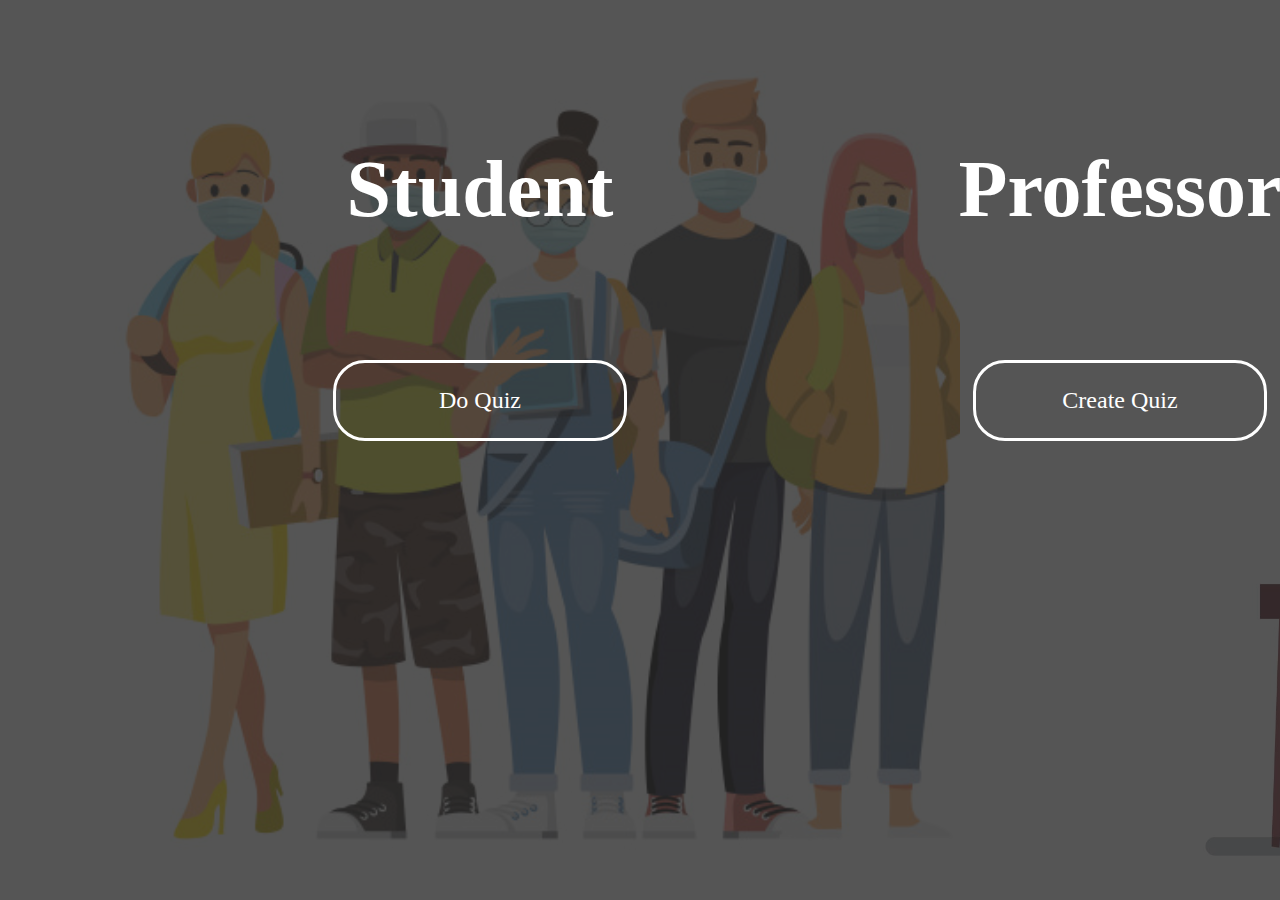
<file: index.html>
<!doctype html>
<html lang="en">

<head>
    <!-- Required meta tags -->
    <meta charset="utf-8">
    <meta name="viewport" content="width=device-width, initial-scale=1">

    <!-- Bootstrap CSS -->
    <link href="https://cdn.jsdelivr.net/npm/bootstrap@5.0.0-beta2/dist/css/bootstrap.min.css" rel="stylesheet"
        integrity="sha384-BmbxuPwQa2lc/FVzBcNJ7UAyJxM6wuqIj61tLrc4wSX0szH/Ev+nYRRuWlolflfl" crossorigin="anonymous">

    <link rel="stylesheet" href="./css/style.css">

    <title>Landing Page</title>
</head>

<body>
    <div class="container-index">
        <div class="split left">
            <h1 class="title-index">Student</h1>
            <a href="./user/index.html" class="btn-index">Do Quiz</a>
        </div>
        <div class="split right">
            <h1 class="title-index">Professor </h1>
            <a href="./admin/index.html" class="btn-index">Create Quiz</a>
        </div>
    </div>


    <!-- Option 1: Bootstrap Bundle with Popper -->
    <script src="https://cdn.jsdelivr.net/npm/bootstrap@5.0.0-beta2/dist/js/bootstrap.bundle.min.js"
        integrity="sha384-b5kHyXgcpbZJO/tY9Ul7kGkf1S0CWuKcCD38l8YkeH8z8QjE0GmW1gYU5S9FOnJ0"
        crossorigin="anonymous"></script>

    <script src="js/app.js" type="module"></script>
</body>

</html>
</file>
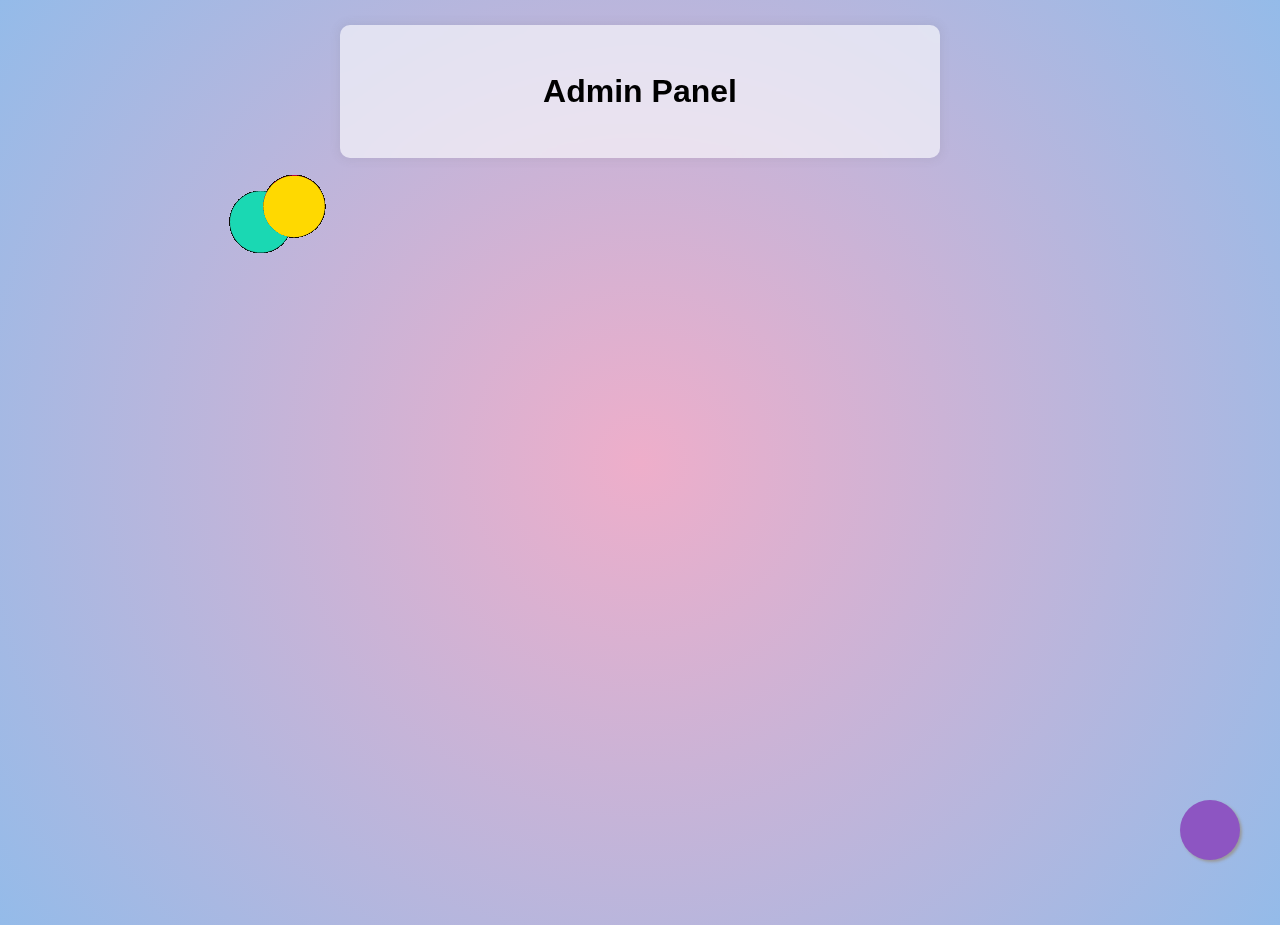
<file: admin/index.html>
<!doctype html>
<html lang="en">

<head>
    <!-- Required meta tags -->
    <meta charset="utf-8">
    <meta name="viewport" content="width=device-width, initial-scale=1">

    <!-- Bootstrap CSS -->
    <link href="https://cdn.jsdelivr.net/npm/bootstrap@5.0.0-beta2/dist/css/bootstrap.min.css" rel="stylesheet"
        integrity="sha384-BmbxuPwQa2lc/FVzBcNJ7UAyJxM6wuqIj61tLrc4wSX0szH/Ev+nYRRuWlolflfl" crossorigin="anonymous">

    <link rel="stylesheet" href="https://cdnjs.cloudflare.com/ajax/libs/font-awesome/5.15.2/css/all.min.css"
        integrity="sha512-HK5fgLBL+xu6dm/Ii3z4xhlSUyZgTT9tuc/hSrtw6uzJOvgRr2a9jyxxT1ely+B+xFAmJKVSTbpM/CuL7qxO8w=="
        crossorigin="anonymous" />

    <link rel="stylesheet" href="../css/style.css">
    <link rel="stylesheet" href="./css/admin.css">

    <title>Admin Page</title>
</head>

<body>

    <div class="container">
        <button id="addBtn" class="float">
            <em class="fas fa-plus my-float"></em>
        </button>

        <div class="row">
            <div id="admin-div">
                <div class="box">
                    <div class="box-body-admin">
                        <div>
                            <a data-bs-toggle="tooltip" data-bs-placement="bottom" title="Back to landing page"
                                href="../index.html"><em class="fas fa-arrow-left float-start"></em></a>
                            <a data-bs-toggle="tooltip" id="instruction" data-bs-placement="bottom" title="Instructions"
                                href="#"><em class="fas fa-question float-end"></em></a>
                        </div>
                        <h1 class="box-title-admin">Admin Panel</h1>
                    </div>
                </div>
            </div>
            <div class="text-center mt-5" id="loading">
                <img src="../img/loading.gif" alt="">
            </div>
            <div id="quiz">
            </div>
        </div>
        <!-- The Modal -->
        <div id="myModal" class="modal">

            <!-- Modal content -->
            <div class="modal-content">
                <div class="modal-header">
                    <h2 id="modal-title"></h2>
                    <div class="close"><em class="fas fa-times"></em></div>
                </div>

                <div class="modal-body">
                    <div id="submit-div" class="mt-3 align-content-center justify-content-center">
                        <button id="create" class="modal-button">Submit</button>
                        <button id="update" class="modal-button">Update</button>
                    </div>

                </div>
            </div>

        </div>

    </div>



    <script src="https://cdn.jsdelivr.net/npm/bootstrap@5.0.0-beta2/dist/js/bootstrap.bundle.min.js"
        integrity="sha384-b5kHyXgcpbZJO/tY9Ul7kGkf1S0CWuKcCD38l8YkeH8z8QjE0GmW1gYU5S9FOnJ0"
        crossorigin="anonymous"></script>

    <script>
        function auto_height(elem) {  /* javascript */
            elem.style.height = "1px";
            elem.style.height = (elem.scrollHeight) + "px";
        }
    </script>
    <script src="./js/admin.js" type="module"></script>
</body>

</html>
</file>
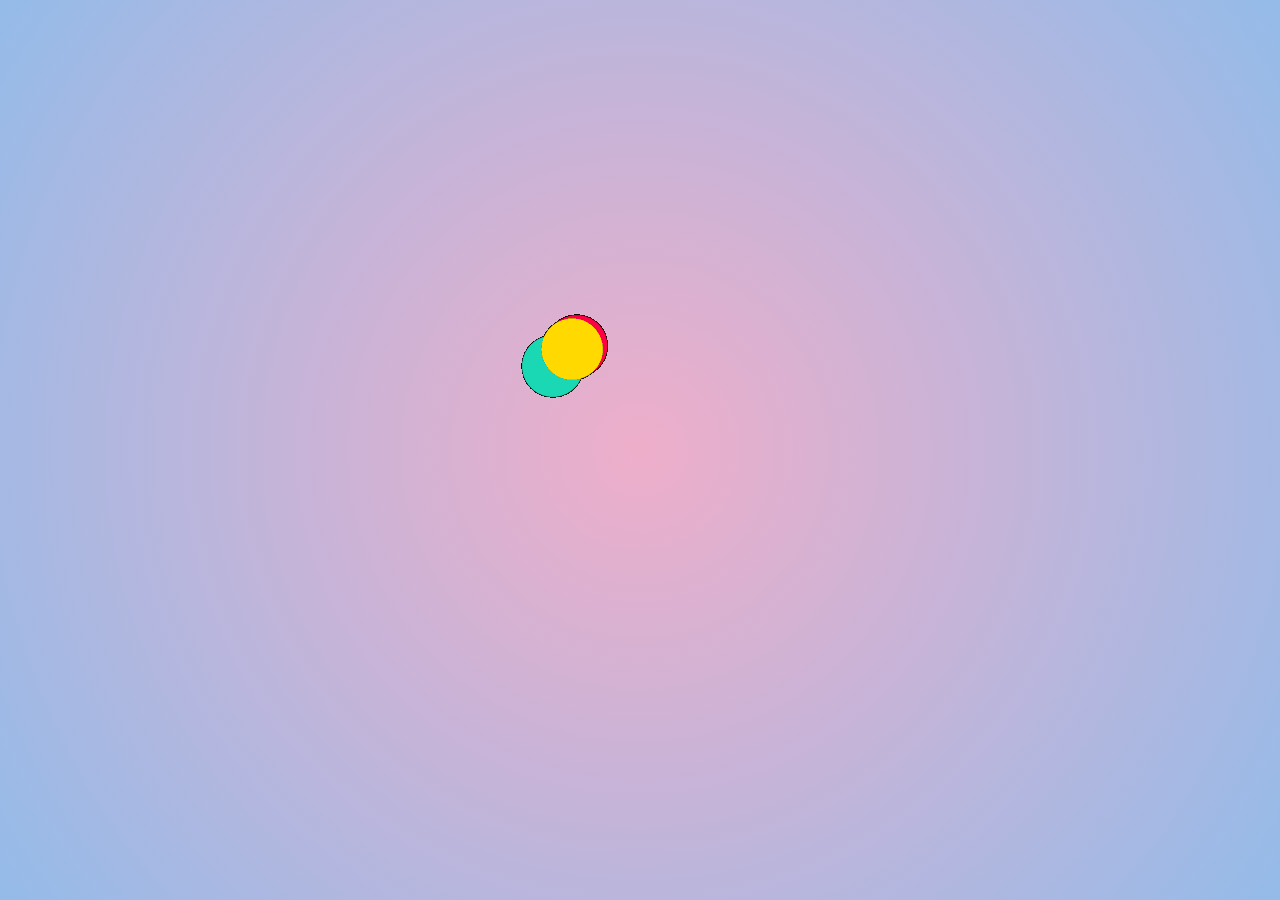
<file: user/index.html>
<!doctype html>
<html lang="en">

<head>
    <!-- Required meta tags -->
    <meta charset="utf-8">
    <meta name="viewport" content="width=device-width, initial-scale=1">

    <!-- Bootstrap CSS -->
    <link href="https://cdn.jsdelivr.net/npm/bootstrap@5.0.0-beta2/dist/css/bootstrap.min.css" rel="stylesheet"
        integrity="sha384-BmbxuPwQa2lc/FVzBcNJ7UAyJxM6wuqIj61tLrc4wSX0szH/Ev+nYRRuWlolflfl" crossorigin="anonymous">

    <link rel="stylesheet" href="https://cdnjs.cloudflare.com/ajax/libs/font-awesome/5.15.2/css/all.min.css"
        integrity="sha512-HK5fgLBL+xu6dm/Ii3z4xhlSUyZgTT9tuc/hSrtw6uzJOvgRr2a9jyxxT1ely+B+xFAmJKVSTbpM/CuL7qxO8w=="
        crossorigin="anonymous" />

    <link rel="stylesheet" href="./css/user.css">

    <title>Student Page</title>
</head>

<body>
    <div id="quiz">
        <div class="card mt-3">
            <div class="card-body" id="show">
                <div class="group">
                    <button id="prev"><em class="fas fa-step-backward"></em></button>
                    <button id="next"><em class="fas fa-step-forward"></em></button>
                </div>
            </div>
        </div>
    </div>
    <div class="mt-5" id="loading">
        <img src="../img/loading.gif" alt="">
    </div>


    <!-- Option 1: Bootstrap Bundle with Popper -->
    <script src="https://cdn.jsdelivr.net/npm/bootstrap@5.0.0-beta2/dist/js/bootstrap.bundle.min.js"
        integrity="sha384-b5kHyXgcpbZJO/tY9Ul7kGkf1S0CWuKcCD38l8YkeH8z8QjE0GmW1gYU5S9FOnJ0"
        crossorigin="anonymous"></script>

    <script src="./js/user.js" type="module"></script>

</body>

</html>
</file>
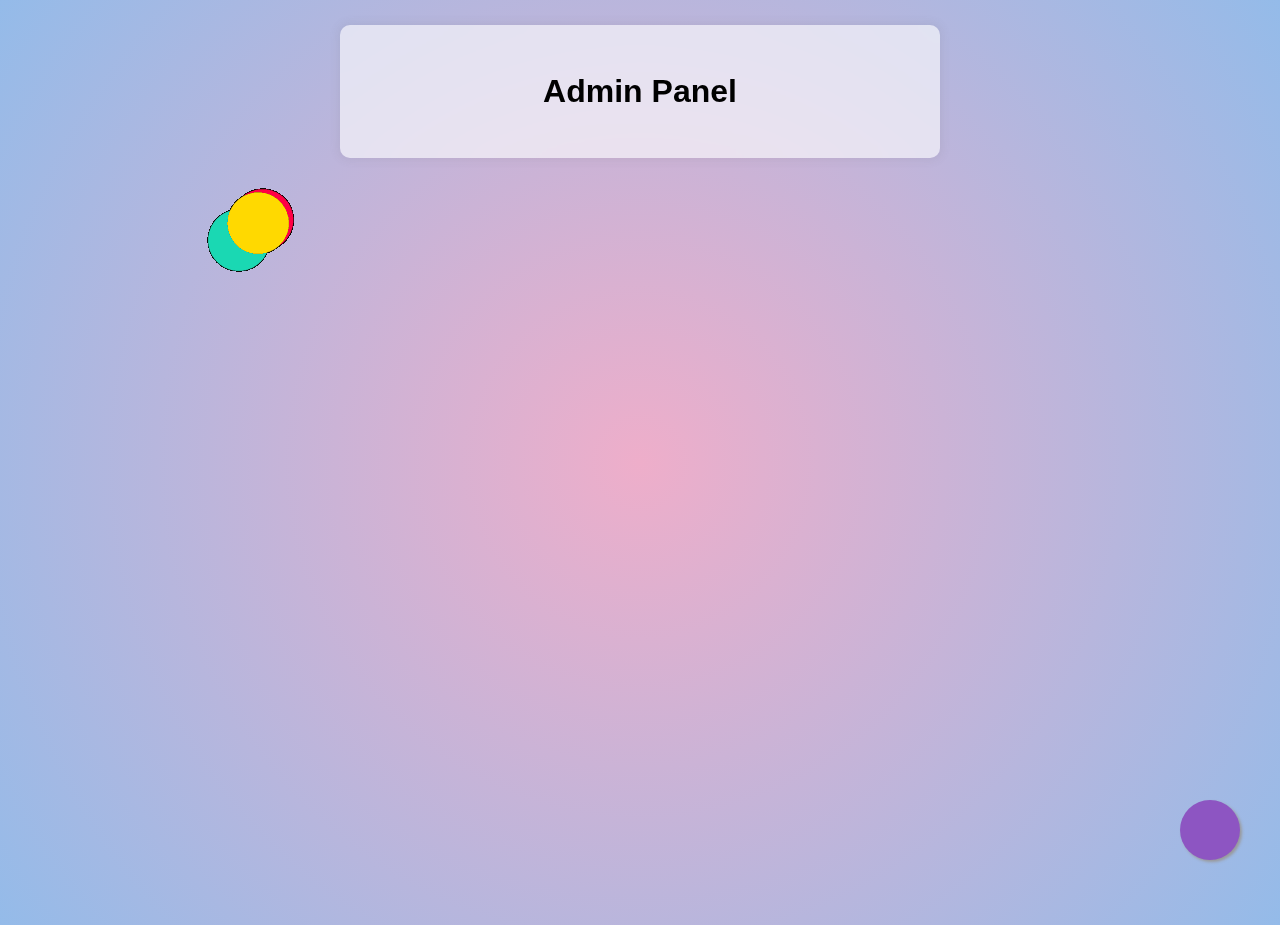
<file: admin.html>
<!doctype html>
<html lang="en">

<head>
    <!-- Required meta tags -->
    <meta charset="utf-8">
    <meta name="viewport" content="width=device-width, initial-scale=1">

    <!-- Bootstrap CSS -->
    <link href="https://cdn.jsdelivr.net/npm/bootstrap@5.0.0-beta2/dist/css/bootstrap.min.css" rel="stylesheet"
        integrity="sha384-BmbxuPwQa2lc/FVzBcNJ7UAyJxM6wuqIj61tLrc4wSX0szH/Ev+nYRRuWlolflfl" crossorigin="anonymous">

    <link rel="stylesheet" href="https://cdnjs.cloudflare.com/ajax/libs/font-awesome/5.15.2/css/all.min.css"
        integrity="sha512-HK5fgLBL+xu6dm/Ii3z4xhlSUyZgTT9tuc/hSrtw6uzJOvgRr2a9jyxxT1ely+B+xFAmJKVSTbpM/CuL7qxO8w=="
        crossorigin="anonymous" />

    <link rel="stylesheet" href="./css/style.css">
    <link rel="stylesheet" href="./css/admin.css">

    <title>Admin Page</title>
</head>

<body>

    <div class="container">
        <button id="addBtn" class="float">
            <em class="fas fa-plus my-float"></em>
        </button>

        <div class="row">
            <div id="admin-div">
                <div class="box">
                    <div class="box-body-admin">
                        <div>
                            <a data-bs-toggle="tooltip" data-bs-placement="bottom" title="Back to landing page"
                                href="./index.html"><em class="fas fa-arrow-left float-start"></em></a>
                            <a data-bs-toggle="tooltip" id="instruction" data-bs-placement="bottom" title="Instructions"
                                href="#"><em class="fas fa-question float-end"></em></a>
                        </div>
                        <h1 class="box-title-admin">Admin Panel</h1>
                    </div>
                </div>
            </div>
            <div class="text-center mt-5" id="loading">
                <img src="img/loading.gif" alt="">
            </div>
            <div id="quiz">
            </div>
        </div>
        <!-- The Modal -->
        <div id="myModal" class="modal">

            <!-- Modal content -->
            <div class="modal-content">
                <div class="modal-header">
                    <h2 id="modal-title"></h2>
                    <div class="close"><em class="fas fa-times"></em></div>
                </div>

                <div class="modal-body">
                    <div id="submit-div" class="mt-3 align-content-center justify-content-center">
                        <button id="create" class="modal-button">Submit</button>
                        <button id="update" class="modal-button">Update</button>
                    </div>

                </div>
            </div>

        </div>

    </div>



    <script src="https://cdn.jsdelivr.net/npm/bootstrap@5.0.0-beta2/dist/js/bootstrap.bundle.min.js"
        integrity="sha384-b5kHyXgcpbZJO/tY9Ul7kGkf1S0CWuKcCD38l8YkeH8z8QjE0GmW1gYU5S9FOnJ0"
        crossorigin="anonymous"></script>

    <script>
        function auto_height(elem) {  /* javascript */
            elem.style.height = "1px";
            elem.style.height = (elem.scrollHeight) + "px";
        }
    </script>
    <script src="js/admin/admin.js" type="module"></script>
</body>

</html>
</file>
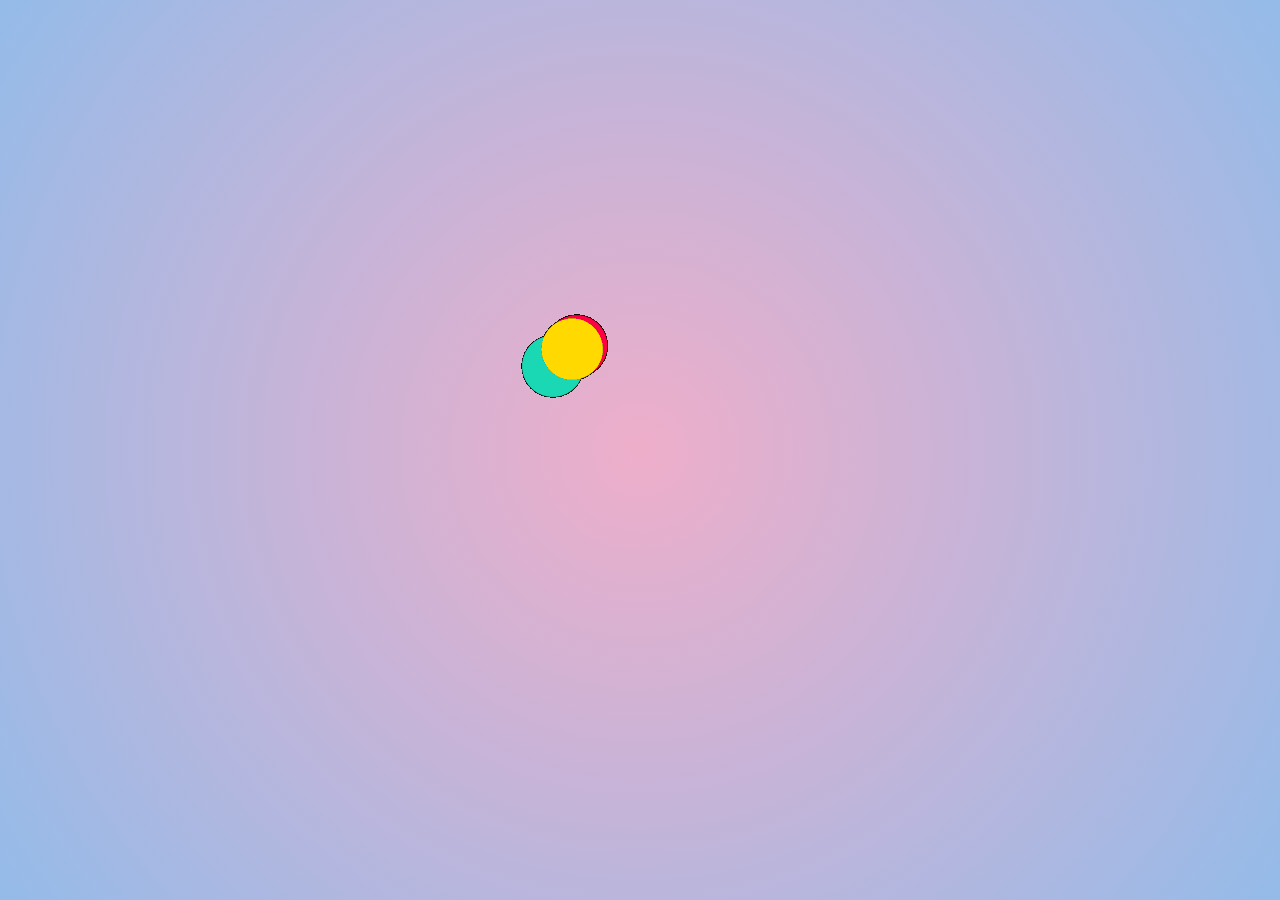
<file: user.html>
<!doctype html>
<html lang="en">

<head>
    <!-- Required meta tags -->
    <meta charset="utf-8">
    <meta name="viewport" content="width=device-width, initial-scale=1">

    <!-- Bootstrap CSS -->
    <link href="https://cdn.jsdelivr.net/npm/bootstrap@5.0.0-beta2/dist/css/bootstrap.min.css" rel="stylesheet"
        integrity="sha384-BmbxuPwQa2lc/FVzBcNJ7UAyJxM6wuqIj61tLrc4wSX0szH/Ev+nYRRuWlolflfl" crossorigin="anonymous">

    <link rel="stylesheet" href="https://cdnjs.cloudflare.com/ajax/libs/font-awesome/5.15.2/css/all.min.css"
        integrity="sha512-HK5fgLBL+xu6dm/Ii3z4xhlSUyZgTT9tuc/hSrtw6uzJOvgRr2a9jyxxT1ely+B+xFAmJKVSTbpM/CuL7qxO8w=="
        crossorigin="anonymous" />

    <link rel="stylesheet" href="./css/user.css">

    <title>Student Page</title>
</head>

<body>
    <div id="quiz">
        <div class="card mt-3">
            <div class="card-body" id="show">
                <div class="group">
                    <button id="prev"><em class="fas fa-step-backward"></em></button>
                    <button id="next"><em class="fas fa-step-forward"></em></button>
                </div>
            </div>
        </div>
    </div>
    <div class="mt-5" id="loading">
        <img src="img/loading.gif" alt="">
    </div>


    <!-- Option 1: Bootstrap Bundle with Popper -->
    <script src="https://cdn.jsdelivr.net/npm/bootstrap@5.0.0-beta2/dist/js/bootstrap.bundle.min.js"
        integrity="sha384-b5kHyXgcpbZJO/tY9Ul7kGkf1S0CWuKcCD38l8YkeH8z8QjE0GmW1gYU5S9FOnJ0"
        crossorigin="anonymous"></script>

    <script src="./js/user/user.js" type="module"></script>

</body>

</html>
</file>
<file: css/style.css>
body {
  height: 100vh;
  margin: 0;
}

.container-index {
  width: 100%;
  height: 100%;
  position: relative;
}

.title-index {
  font-size: 5rem;
  color: #fff;
  position: absolute;
  left: 50%;
  top: 10%;
  transform: translateX(-50%);
}

.btn-index {
  position: absolute;
  display: flex;
  align-items: center;
  justify-content: center;
  left: 50%;
  top: 40%;
  transform: translateX(-50%);
  text-decoration: none;
  color: #fff;
  border: #fff solid 0.2rem;
  border-radius: 2rem;
  font-size: 1.5rem;
  width: 15rem;
  padding: 1.5rem;
}

.split.left .btn-index:hover {
  background-color: rgb(231, 211, 28);
  border-color: rgb(231, 211, 28);
  color: #333;
}

.split.right .btn-index:hover {
  background-color: rgb(40, 207, 40);
  border-color: rgb(40, 207, 40);
  color: #333;
}

.split {
  position: absolute;
  width: 50%;
  height: 100%;
  overflow: hidden;
}

.split.left {
  left: 0;
  background: url('../img/student.jpeg');
  background-repeat: no-repeat;
  background-size: cover;
}

.split.left::before {
  content: '';
  position: absolute;
  width: 100%;
  height: 100%;
  background-color: rgba(43, 43, 43, 0.8);
}

.split.right {
  right: 0;
  background: url('../img/teacher.jpeg');
  background-repeat: no-repeat;
  background-size: cover;
}

.split.right::before {
  content: '';
  position: absolute;
  width: 100%;
  height: 100%;
  background-color: rgba(43, 43, 43, 0.8);
}

.split.right,
.split.left,
.split.right::before,
.split.left::before {
  transition: all 1200ms ease-in-out;
}

.hover-left .left,
.hover-right .right {
  width: 75%;
}

.hover-left .right,
.hover-right .left {
  width: 25%;
}

@media (max-width: 800px) {
  h1 {
    font-size: 2rem;
    top: 30%;
  }

  .btn-index {
    padding: 1.2rem;
    width: 12rem;
  }
}
</file>
<file: admin/css/admin.css>
body {
  background: rgb(238, 174, 202);
  background: radial-gradient(
    circle,
    rgba(238, 174, 202, 1) 0%,
    rgba(148, 187, 233, 1) 100%
  );
  font-family: 'Poppins', sans-serif;
  font-weight: lighter;
  height: 100vh;
}

ul {
  list-style-type: none;
  padding: 0;
}

ul li {
  font-size: 1.2rem;
  margin: 1rem 0;
  background-color: inherit !important;
}

a {
  text-decoration: none;
  color: #8d55c2;
}

a:hover {
  color: #844db8;
}

#loading {
  display: none;
}

img {
  background: none;
}

button {
  font-size: 1.2rem;
  font-family: inherit;
  padding: 1rem;
  border-radius: 10px;
  width: 6rem;
  height: auto;
  background-color: #8d55c2;
  color: #fff;
  border: none;
}

button:hover {
  background-color: #844db8;
}

#quiz input[type='radio'] {
  display: none;
}

#quiz input[type='radio'] ~ *::before {
  content: '';
  display: inline-block;
  width: 1rem;
  height: 1rem;
  margin-right: 0.3rem;
  border-radius: 50%;
  border-style: solid;
  border-width: 0.1rem;
  border-color: gray;
}

#quiz input[type='radio']:checked ~ *::before {
  background-color: #8d55c2;
}

#quiz input[type='radio']:checked + * {
  color: #8d55c2;
}

.form-check-input:checked[type='checkbox'] {
  background-color: #8d55c2;
  border-color: #8d55c2;
}

.box {
  width: 600px;
  background-color: rgba(255, 255, 255, 0.609);
  -webkit-backdrop-filter: blur(10px);
  backdrop-filter: blur(10px);
  box-shadow: 0 0 10px 2px rgba(100, 100, 100, 0.1);
  border-radius: 10px;
  margin: 0 auto;
}

#admin-div {
  margin-top: 25px;
}

#deleteBtn {
  margin: auto;
  display: block;
  width: 60px;
  height: 60px;
  bottom: 40px;
  right: 40px;
  padding: 0px;
  color: #fff;
  border-radius: 50px;
  box-shadow: 2px 2px 3px #999;
}

#quiz {
  margin-bottom: 25px;
}

.box-body {
  padding: 4rem;
}

.box-body-admin {
  padding: 2rem;
  text-align: center;
}

.box-title-admin {
  font-size: 2rem;
  padding: 1rem;
  margin: 0;
}

.box-title {
  font-size: 1.2rem;
  padding: 1rem;
  margin: 0;
}

.list-group-item {
  border: none;
}

.option-content {
  white-space: pre-line;
}

.group {
  margin: 2rem 0 2rem 0;
}

.modal-button {
  float: right;
}

.float {
  position: fixed;
  width: 60px;
  height: 60px;
  bottom: 40px;
  right: 40px;
  padding: 0px;
  background-color: #8d55c2;
  color: #fff;
  border-radius: 50px;
  box-shadow: 2px 2px 3px #999;
  z-index: 4;
}

.auto_height {
  width: 100%;
}

@media (max-width: 600px) {
  .group {
    display: flex;
    align-items: center;
    justify-content: center;
  }

  #submit {
    margin-right: 5px;
  }

  button {
    margin: auto;
  }
}

/* Ref: W3Schools */
/* Modal */
/* The Modal (background) */
.modal {
  display: none; /* Hidden by default */
  position: fixed; /* Stay in place */
  z-index: 1; /* Sit on top */
  left: 0;
  top: 0;
  width: 100%; /* Full width */
  height: 100%; /* Full height */
  overflow: auto; /* Enable scroll if needed */
  background-color: rgb(0, 0, 0); /* Fallback color */
  background-color: rgba(0, 0, 0, 0.4); /* Black w/ opacity */
  -webkit-animation-name: fadeIn; /* Fade in the background */
  -webkit-animation-duration: 0.4s;
  animation-name: fadeIn;
  animation-duration: 0.4s;
}

/* Modal Content */
.modal-content {
  position: fixed;
  left: 25%;
  right: 25%;
  bottom: 0;
  margin-bottom: 2rem;
  border-radius: 10px;
  background-color: #fefefe;
  width: 50%;
  -webkit-animation-name: slideIn;
  -webkit-animation-duration: 0.4s;
  animation-name: slideIn;
  animation-duration: 0.4s;
}

/* The Close Button */
.close {
  color: white;
  float: right;
  font-size: 28px;
  font-weight: bold;
}

.close:hover,
.close:focus {
  color: #000;
  text-decoration: none;
  cursor: pointer;
}

.modal-header {
  background-color: #8d55c2;
  color: white;
}

.form-check-input[type='radio']:checked {
  background-color: #8d55c2;
  border: #8d55c2;
  background-image: none;
}

textarea {
  border: none;
  border-radius: 10px;
  resize: none;
  overflow: hidden;
  height: auto;
}

.form-control:disabled,
.form-control[readonly] {
  background-color: #986be0;
  border: none;
  border-radius: 10px;
  color: white;
}

.form-control {
  border: none;
  border-radius: 10px;
}

.input-group-text {
  background-color: white;
  border: none;
}

#add-option {
  text-decoration: none;
}

@media (max-width: 800px) {
  .modal-content {
    position: fixed;
    bottom: 0;
    left: 0;
    right: 0;
    margin-bottom: 2rem;
    border-radius: 10px;
    background-color: #fefefe;
    width: 100%;
    -webkit-animation-name: slideIn;
    -webkit-animation-duration: 0.4s;
    animation-name: slideIn;
    animation-duration: 0.4s;
  }
}

/* Add Animation */
@-webkit-keyframes slideIn {
  from {
    bottom: -300px;
    opacity: 0;
  }
  to {
    bottom: 0;
    opacity: 1;
  }
}

@keyframes slideIn {
  from {
    bottom: -300px;
    opacity: 0;
  }
  to {
    bottom: 0;
    opacity: 1;
  }
}

@-webkit-keyframes fadeIn {
  from {
    opacity: 0;
  }
  to {
    opacity: 1;
  }
}

@keyframes fadeIn {
  from {
    opacity: 0;
  }
  to {
    opacity: 1;
  }
}
</file>
<file: user/css/user.css>
body {
  background: rgb(238, 174, 202);
  background: radial-gradient(
    circle,
    rgba(238, 174, 202, 1) 0%,
    rgba(148, 187, 233, 1) 100%
  );

  font-family: 'Poppins', sans-serif;
  font-weight: lighter;
  display: grid;
  align-items: center;
  justify-content: center;
  height: 100vh;
  margin: 0;
}

ul {
  list-style-type: none;
  padding: 0;
}

ul li {
  font-size: 1.2rem;
  margin: 1rem 0;
}

ul li label {
  cursor: pointer;
}

#loading {
  display: none;
}

img {
  background: none;
}

button {
  font-size: 1.2rem;
  font-family: inherit;
  padding: 1.3rem;
  border-radius: 2rem;
  width: 7rem;
  height: auto;
  background-color: #8d55c2;
  color: #fff;
  border: none;
}

button:hover {
  background-color: #844db8;
}

.card {
  background-color: rgba(255, 255, 255, 0.609);
  -webkit-backdrop-filter: blur(10px);
  backdrop-filter: blur(10px);
  width: 600px;
  box-shadow: 0 0 10px 2px rgba(100, 100, 100, 0.1);
  border-radius: 10px;
}

.card-body {
  padding: 4rem;
}

.card-title {
  font-size: 1.2rem;
  padding: 1rem;
  margin: 0;
}

textarea {
  border: none;
  border-radius: 10px;
  resize: none;
  overflow: hidden;
  height: auto;
}

.form-control:disabled,
.form-control[readonly] {
  background-color: #986be0;
  border: none;
  border-radius: 10px;
  color: white;
}

.text-info {
  color: #8d55c2 !important;
}

.group {
  margin: 2rem 0 2rem 0;
}

#next {
  float: right;
}

#prev {
  float: left;
}

#submit {
  float: right;
}

/* Change radio button styles */
input[type='radio'] {
  display: none;
}

input[type='radio'] ~ *::before {
  content: '';
  display: inline-block;
  width: 1rem;
  height: 1rem;
  margin-right: 0.3rem;
  border-radius: 50%;
  border-style: solid;
  border-width: 0.1rem;
  border-color: gray;
}

input[type='radio']:checked ~ *::before {
  background-color: #8d55c2;
}

input[type='radio']:checked + * {
  color: #8d55c2;
}

@media (max-width: 600px) {
  .card {
    width: auto;
  }
  .group {
    display: flex;
    align-items: center;
    justify-content: center;
  }

  #next {
    margin-left: 5px;
  }

  #prev {
    margin-right: 5px;
  }

  #submit {
    margin-right: 5px;
  }

  button {
    margin: auto;
  }
}
</file>
<file: css/admin.css>
body {
  background: rgb(238, 174, 202);
  background: radial-gradient(
    circle,
    rgba(238, 174, 202, 1) 0%,
    rgba(148, 187, 233, 1) 100%
  );
  font-family: 'Poppins', sans-serif;
  font-weight: lighter;
  height: 100vh;
}

ul {
  list-style-type: none;
  padding: 0;
}

ul li {
  font-size: 1.2rem;
  margin: 1rem 0;
  background-color: inherit !important;
}

a {
  text-decoration: none;
  color: #8d55c2;
}

a:hover {
  color: #844db8;
}

#loading {
  display: none;
}

img {
  background: none;
}

button {
  font-size: 1.2rem;
  font-family: inherit;
  padding: 1rem;
  border-radius: 10px;
  width: 6rem;
  height: auto;
  background-color: #8d55c2;
  color: #fff;
  border: none;
}

button:hover {
  background-color: #844db8;
}

#quiz input[type='radio'] {
  display: none;
}

#quiz input[type='radio'] ~ *::before {
  content: '';
  display: inline-block;
  width: 1rem;
  height: 1rem;
  margin-right: 0.3rem;
  border-radius: 50%;
  border-style: solid;
  border-width: 0.1rem;
  border-color: gray;
}

#quiz input[type='radio']:checked ~ *::before {
  background-color: #8d55c2;
}

#quiz input[type='radio']:checked + * {
  color: #8d55c2;
}

.form-check-input:checked[type='checkbox'] {
  background-color: #8d55c2;
  border-color: #8d55c2;
}

.box {
  width: 600px;
  background-color: rgba(255, 255, 255, 0.609);
  -webkit-backdrop-filter: blur(10px);
  backdrop-filter: blur(10px);
  box-shadow: 0 0 10px 2px rgba(100, 100, 100, 0.1);
  border-radius: 10px;
  margin: 0 auto;
}

#admin-div {
  margin-top: 25px;
}

#deleteBtn {
  margin: auto;
  display: block;
  width: 60px;
  height: 60px;
  bottom: 40px;
  right: 40px;
  padding: 0px;
  color: #fff;
  border-radius: 50px;
  box-shadow: 2px 2px 3px #999;
}

#quiz {
  margin-bottom: 25px;
}

.box-body {
  padding: 4rem;
}

.box-body-admin {
  padding: 2rem;
  text-align: center;
}

.box-title-admin {
  font-size: 2rem;
  padding: 1rem;
  margin: 0;
}

.box-title {
  font-size: 1.2rem;
  padding: 1rem;
  margin: 0;
}

.list-group-item {
  border: none;
}

.option-content {
  white-space: pre-line;
}

.group {
  margin: 2rem 0 2rem 0;
}

.modal-button {
  float: right;
}

.float {
  position: fixed;
  width: 60px;
  height: 60px;
  bottom: 40px;
  right: 40px;
  padding: 0px;
  background-color: #8d55c2;
  color: #fff;
  border-radius: 50px;
  box-shadow: 2px 2px 3px #999;
  z-index: 4;
}

.auto_height {
  width: 100%;
}

@media (max-width: 600px) {
  .group {
    display: flex;
    align-items: center;
    justify-content: center;
  }

  #submit {
    margin-right: 5px;
  }

  button {
    margin: auto;
  }
}

/* Ref: W3Schools */
/* Modal */
/* The Modal (background) */
.modal {
  display: none; /* Hidden by default */
  position: fixed; /* Stay in place */
  z-index: 1; /* Sit on top */
  left: 0;
  top: 0;
  width: 100%; /* Full width */
  height: 100%; /* Full height */
  overflow: auto; /* Enable scroll if needed */
  background-color: rgb(0, 0, 0); /* Fallback color */
  background-color: rgba(0, 0, 0, 0.4); /* Black w/ opacity */
  -webkit-animation-name: fadeIn; /* Fade in the background */
  -webkit-animation-duration: 0.4s;
  animation-name: fadeIn;
  animation-duration: 0.4s;
}

/* Modal Content */
.modal-content {
  position: fixed;
  left: 25%;
  right: 25%;
  bottom: 0;
  margin-bottom: 2rem;
  border-radius: 10px;
  background-color: #fefefe;
  width: 50%;
  -webkit-animation-name: slideIn;
  -webkit-animation-duration: 0.4s;
  animation-name: slideIn;
  animation-duration: 0.4s;
}

/* The Close Button */
.close {
  color: white;
  float: right;
  font-size: 28px;
  font-weight: bold;
}

.close:hover,
.close:focus {
  color: #000;
  text-decoration: none;
  cursor: pointer;
}

.modal-header {
  background-color: #8d55c2;
  color: white;
}

.form-check-input[type='radio']:checked {
  background-color: #8d55c2;
  border: #8d55c2;
  background-image: none;
}

textarea {
  border: none;
  border-radius: 10px;
  resize: none;
  overflow: hidden;
  height: auto;
}

.form-control:disabled,
.form-control[readonly] {
  background-color: #986be0;
  border: none;
  border-radius: 10px;
  color: white;
}

.form-control {
  border: none;
  border-radius: 10px;
}

.input-group-text {
  background-color: white;
  border: none;
}

#add-option {
  text-decoration: none;
}

@media (max-width: 800px) {
  .modal-content {
    position: fixed;
    bottom: 0;
    left: 0;
    right: 0;
    margin-bottom: 2rem;
    border-radius: 10px;
    background-color: #fefefe;
    width: 100%;
    -webkit-animation-name: slideIn;
    -webkit-animation-duration: 0.4s;
    animation-name: slideIn;
    animation-duration: 0.4s;
  }
}

/* Add Animation */
@-webkit-keyframes slideIn {
  from {
    bottom: -300px;
    opacity: 0;
  }
  to {
    bottom: 0;
    opacity: 1;
  }
}

@keyframes slideIn {
  from {
    bottom: -300px;
    opacity: 0;
  }
  to {
    bottom: 0;
    opacity: 1;
  }
}

@-webkit-keyframes fadeIn {
  from {
    opacity: 0;
  }
  to {
    opacity: 1;
  }
}

@keyframes fadeIn {
  from {
    opacity: 0;
  }
  to {
    opacity: 1;
  }
}
</file>
<file: css/user.css>
body {
  background: rgb(238, 174, 202);
  background: radial-gradient(
    circle,
    rgba(238, 174, 202, 1) 0%,
    rgba(148, 187, 233, 1) 100%
  );

  font-family: 'Poppins', sans-serif;
  font-weight: lighter;
  display: grid;
  align-items: center;
  justify-content: center;
  height: 100vh;
  margin: 0;
}

ul {
  list-style-type: none;
  padding: 0;
}

ul li {
  font-size: 1.2rem;
  margin: 1rem 0;
}

ul li label {
  cursor: pointer;
}

#loading {
  display: none;
}

img {
  background: none;
}

button {
  font-size: 1.2rem;
  font-family: inherit;
  padding: 1.3rem;
  border-radius: 2rem;
  width: 7rem;
  height: auto;
  background-color: #8d55c2;
  color: #fff;
  border: none;
}

button:hover {
  background-color: #844db8;
}

.card {
  background-color: rgba(255, 255, 255, 0.609);
  -webkit-backdrop-filter: blur(10px);
  backdrop-filter: blur(10px);
  width: 600px;
  box-shadow: 0 0 10px 2px rgba(100, 100, 100, 0.1);
  border-radius: 10px;
}

.card-body {
  padding: 4rem;
}

.card-title {
  font-size: 1.2rem;
  padding: 1rem;
  margin: 0;
}

textarea {
  border: none;
  border-radius: 10px;
  resize: none;
  overflow: hidden;
  height: auto;
}

.form-control:disabled,
.form-control[readonly] {
  background-color: #986be0;
  border: none;
  border-radius: 10px;
  color: white;
}

.text-info {
  color: #8d55c2 !important;
}

.group {
  margin: 2rem 0 2rem 0;
}

#next {
  float: right;
}

#prev {
  float: left;
}

#submit {
  float: right;
}

/* Change radio button styles */
input[type='radio'] {
  display: none;
}

input[type='radio'] ~ *::before {
  content: '';
  display: inline-block;
  width: 1rem;
  height: 1rem;
  margin-right: 0.3rem;
  border-radius: 50%;
  border-style: solid;
  border-width: 0.1rem;
  border-color: gray;
}

input[type='radio']:checked ~ *::before {
  background-color: #8d55c2;
}

input[type='radio']:checked + * {
  color: #8d55c2;
}

@media (max-width: 600px) {
  .card {
    width: auto;
  }
  .group {
    display: flex;
    align-items: center;
    justify-content: center;
  }

  #next {
    margin-left: 5px;
  }

  #prev {
    margin-right: 5px;
  }

  #submit {
    margin-right: 5px;
  }

  button {
    margin: auto;
  }
}
</file>
